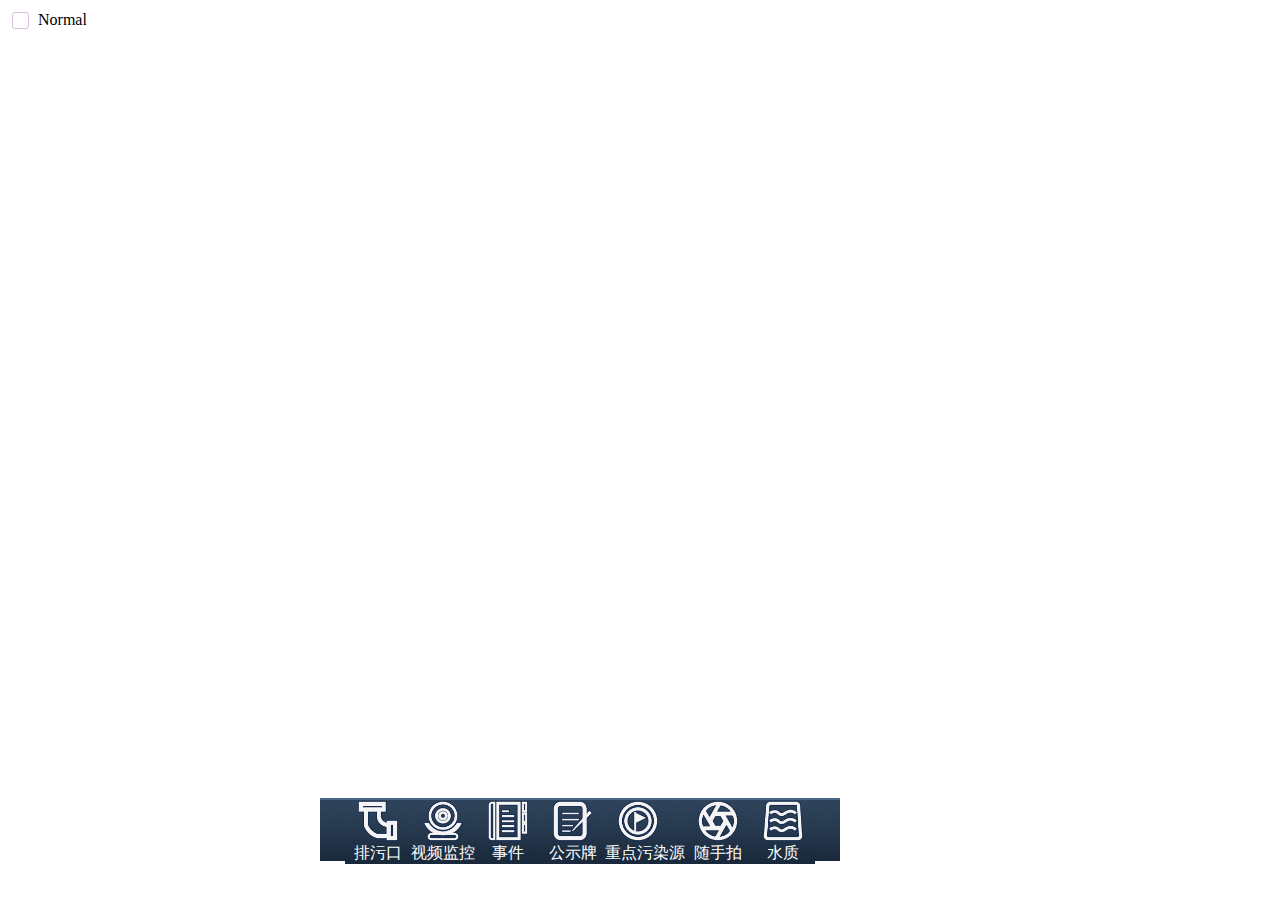
<file: index.html>
﻿<!DOCTYPE HTML>
<html>
<head>
<meta charset="utf-8">
<meta http-equiv="X-UA-Compatible" content="IE=edge">
<meta name="viewport" content="width=device-width, initial-scale=1">
<title>工具条</title>
<meta name="keywords" content="css" />

<link rel="stylesheet" type="text/css" href="magic-check.css">
<link rel="stylesheet" type="text/css" href="tool.css">
    <script src="jquery-1.10.2.js"></script>
    <script type="text/javascript">
        $(document).ready(function(){
				$(".gd").width(25);
                $(".hd").hover(function() {
                    $(this).find("h3").show(); //top :-75
					$(this).css("background-image","url(选择按钮底图.png)");
                }, function() {
                    $(this).find("h3").hide();
					$(this).css("background-image","url(按钮底图.png)");
                });
		
		});

    </script>

</head>

<body>


<div id="main">


       <ul class="menu" style="">
	   		<li class="gd">
			<a></a>
			<font  >&nbsp</font>
            </li>

            <li class="hd">
                <a style="background: url(排污口.png) no-repeat center center;background-size: 40px 40px;"></a>
				<font  color="white">排污口</font>
                <h3>
                    <input id="checkAll" class="magic-checkbox" type="checkbox"  onclick="selectAll(this)"/><label for="checkAll">全选</label>
                    <input id="SHWS" class="magic-checkbox" name="PWK"  type="checkbox" onclick="addPWK(this)" /><label for="SHWS">生活污水</label>
                    <input id="SCWS" class="magic-checkbox" name="PWK"  type="checkbox" onclick="addPWK(this)"/><label for="SCWS">生产污水</label>
                    <input id="QYWS" class="magic-checkbox" name="PWK"  type="checkbox" onclick="addPWK(this)"/><label for="QYWS">企业污水</label>
                    <input id="YLFS" class="magic-checkbox" name="PWK"  type="checkbox" onclick="addPWK(this)"/><label for="YLFS">医疗废水</label>
                    <input id="YS"   class="magic-checkbox" name="PWK"  type="checkbox" onclick="addPWK(this)"/><label for="YS">雨水</label>
                    <input id="YWHH" class="magic-checkbox" name="PWK"  type="checkbox" onclick="addPWK(this)"/><label for="YWHH">雨污混合</label>
                </h3>
            </li>
            <li class="hd">
                <a style="background: url(视频监控.png) no-repeat center center;background-size: 40px 40px;"></a>
				<font style="color:white;">视频监控</font>
				<h3>
                    <input id="SXT1" class="magic-checkbox" name="SXT"  type="checkbox" onclick="addCamera(this)"/><label for="SXT1">摄像头</label>
                </h3>
            </li>
            <li class="hd">
                <a style="background: url(事件.png) no-repeat center center;background-size: 40px 40px;"></a>
				<font  style="color:white;">事件</font>
				<h3>
                    <input id="Untreated" class="magic-checkbox"  name="EVENT"  type="checkbox" onclick="addEvent(this)"/><label for="Untreated">未处理</label>
                    <input id="Processing" class="magic-checkbox" name="EVENT"  type="checkbox" onclick="addEvent(this)"/><label for="Processing">处理中</label>
                    <input id="Completed" class="magic-checkbox"  name="EVENT"  type="checkbox" onclick="addEvent(this)"/><label for="Completed">已处理</label>
                </h3>
            </li>
			<li class="hd">
                <a style="background: url(公示牌.png) no-repeat center center;background-size: 40px 40px;"></a>
				<font style="color:white;">公示牌</font>
				<h3>

                </h3>
            </li>
			<li class="hd">
                <a style="background: url(重点污染源.png) no-repeat center center;background-size: 40px 40px;"></a>
				<font  color="white">重点污染源</font>
				<h3>

                </h3>
            </li>
			<li class="hd">
                <a style="background: url(随手拍.png) no-repeat center center;background-size: 40px 40px;"></a>
				<font  style="color:white;">随手拍</font>
				<h3>

                </h3>
            </li>
			<li class="hd">
                <a style="background: url(水质.png) no-repeat center center;background-size: 40px 40px;"></a>
				<font style="color:white;">水质</font>
				<h3>

                </h3>
            </li>
	   		<li class="gd">
			<a></a>
			<font >&nbsp</font>
            </li>			
        </ul>
			
			<div class="opt">
				<input class="magic-checkbox" type="checkbox"  id="c3">
				<label for="c3">Normal</label>
			</div>
			
			
			
</div>

</body>
</html>
</file>
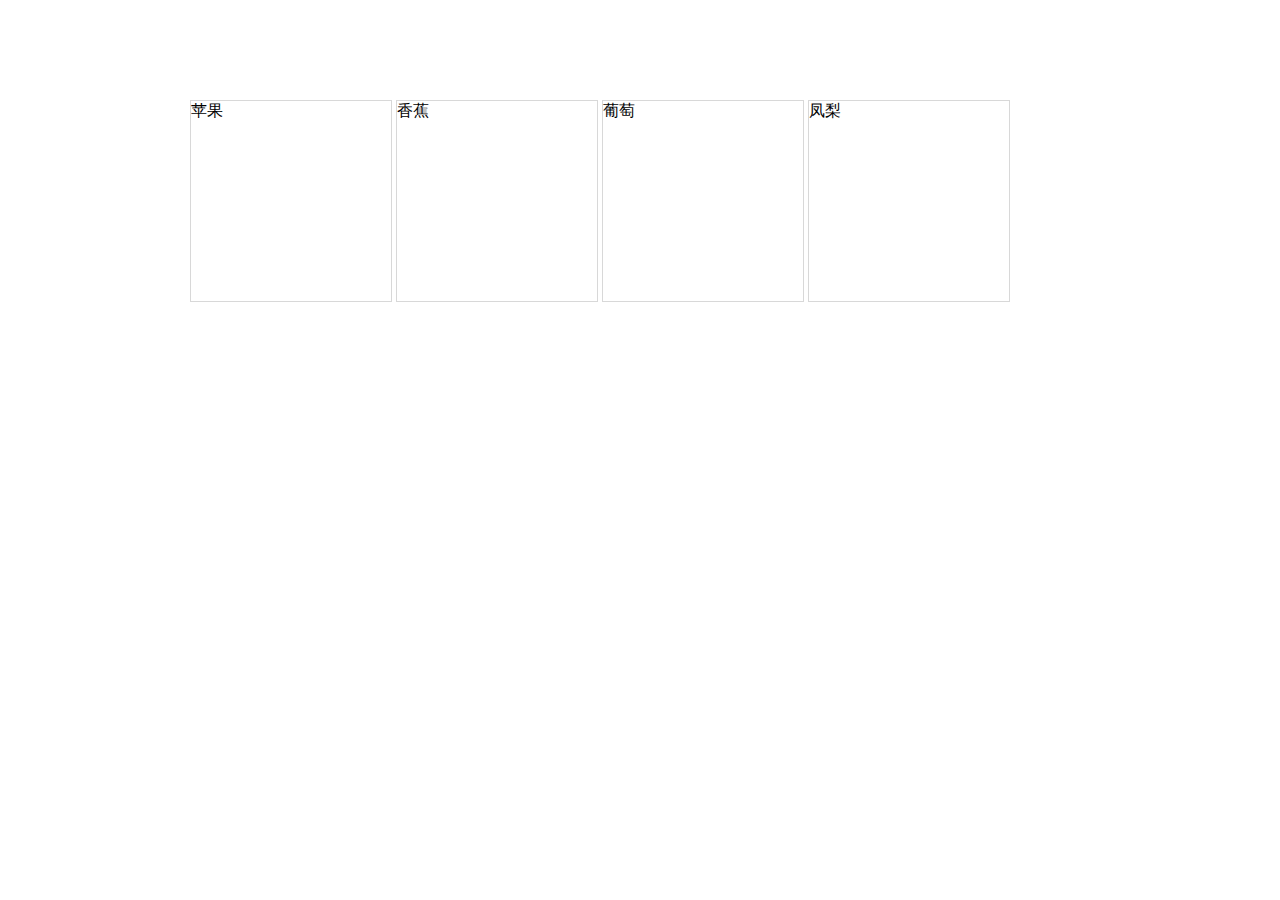
<file: 高亮.html>
﻿<!DOCTYPE html PUBLIC "-//W3C//DTD XHTML 1.0 Transitional//EN"
"http://www.w3.org/TR/xhtml1/DTD/xhtml1-transitional.dtd">
<html>
  <head>
    <meta http-equiv="content-type" content="text/html;charset=utf-8"/>
    <meta name="keywords" content="关键词1，关键词2，关键词3等等"/>
    <title>鼠标经过时高亮，其他的暗</title>
    <style type="text/css">
      *{margin:0; padding:0;}
      ul,li{list-style:none;}
      ul{width:900px; height:200px; margin:100px auto;}
      li{width:200px; height:200px; display:inline-block; border:1px solid #d8d8d8; position:relative;}
      .addblack{width:200px; height:200px; display:none; background:#000;filter: alpha(opacity=10);-moz-opacity: 0.1; opacity: 0.1; position:absolute; left:0; top:0;}
    </style>
    <script src="jquery-1.10.2.js"></script>
    <script type="text/javascript">
      $(document).ready(function(){
         $(".index_Img").hover(function(){
           $(this).siblings().find(".addblack").show();
           },function(){
             $(this).siblings().find(".addblack").hide();
             $(this).find(".addblack").hide();
         })
      })
    </script>
  </head>
  <body>
    <ul>
      <li class="index_Img">
        苹果
        <div class="addblack" style="left: 0px; top: 0px; width: 200px; height: 200px; display: none;"></div>
      </li>
      <li class="index_Img">
        香蕉
        <div class="addblack" style="left: 0px; top: 0px; width: 200px; height: 200px; display: none;"></div>
      </li>
      <li class="index_Img">
        葡萄
        <div class="addblack" style="left: 0px; top: 0px; width: 200px; height: 200px; display: none;"></div>
      </li>
      <li class="index_Img">
        凤梨
        <div class="addblack" style="left: 0px; top: 0px; width: 200px; height: 200px; display: none;"></div>
      </li>
    </ul>
  </body>
</html>
</file>
<file: magic-check.css>
@keyframes hover-color {
  from {
    border-color: #c0c0c0; }
  to {
    border-color: #3e97eb; } }
.opt{height:30px;line-height:24px}

.magic-checkbox {
  position: absolute;
  display: none; }

.magic-checkbox[disabled] {
  cursor: not-allowed; }

.magic-checkbox + label {
  position: relative;
  display: block;
  padding-left: 30px;
  cursor: pointer;
  vertical-align: middle; }
  
  .magic-checkbox + label:hover:before {
    animation-duration: 0.4s;
    animation-fill-mode: both;
    animation-name: hover-color; }

  .magic-checkbox + label:before {
    position: absolute;
    top: 4px;
    left: 4px;
    display: inline-block;
    width: 15px;
    height: 15px;
    content: '';
    border: 1px solid  	#D8BFD8; }

  .magic-checkbox + label:after {
    position: absolute;
    display: none;
    content: ''; }

.magic-checkbox[disabled] + label {
  cursor: not-allowed;
  color: #e4e4e4; }

  .magic-checkbox[disabled] + label:hover,
  .magic-checkbox[disabled] + label:before,
  .magic-checkbox[disabled] + label:after {
    cursor: not-allowed; }

  .magic-checkbox[disabled] + label:hover:before {
    border: 1px solid #e4e4e4;
    animation-name: none; }

  .magic-checkbox[disabled] + label:before {
    border-color: #e4e4e4; }

.magic-checkbox:checked + label:before {
  animation-name: none; }

.magic-checkbox:checked + label:after {
  display: block; }


.magic-checkbox + label:before {
  border-radius: 3px; }

.magic-checkbox + label:after {
  top: 3px;
  left: 9px;
  box-sizing: border-box;
  width: 6px;
  height: 12px;
  transform: rotate(45deg);
  border-width: 2px;
  border-style: solid;
  border-color: #fff;
  border-top: 0;
  border-left: 0; }

.magic-checkbox:checked + label:before {
  border: #3e97eb;
  background: #3e97eb; }

.magic-checkbox:checked[disabled] + label:before {
  border: #c9e2f9;
  background: #c9e2f9; }
</file>
<file: tool.css>
﻿
.menu {
    bottom:20px;
    right:50%;
    margin-right:-200px; /*整个宽度一半的负数*/
    padding: 0;
    list-style: none;
    position:absolute;
    /*right:260px;*/
    z-index: 99;
	
}
.menu li{
    padding: 0;
    margin: 0 0px;
    float: left;
    position: relative;
    text-align: center;
	background:url(按钮底图.png);/*浮云按钮被选底图  按钮底图*/
}

.menu a {
    /* padding: 14px 10px; */
    display: block;
    width: 65px;
    height:45px;
    text-decoration: none;
    font-weight: bold;

}
.menu li h3 {
    background:url(选择按钮底图.png);
    background-size: 115px 400px;
    border:1px solid rgba(169,201,226,0.7);
    color:#fff;
    border-radius:10px;
    width: 110px;
    height: auto;
    position: absolute;
    bottom: 62px;
    left: 0px;
    text-align: left;
    padding: 0px 12px 10px;
    font-family: arial;
    z-index: 99;
    display: none;
}
</file>
